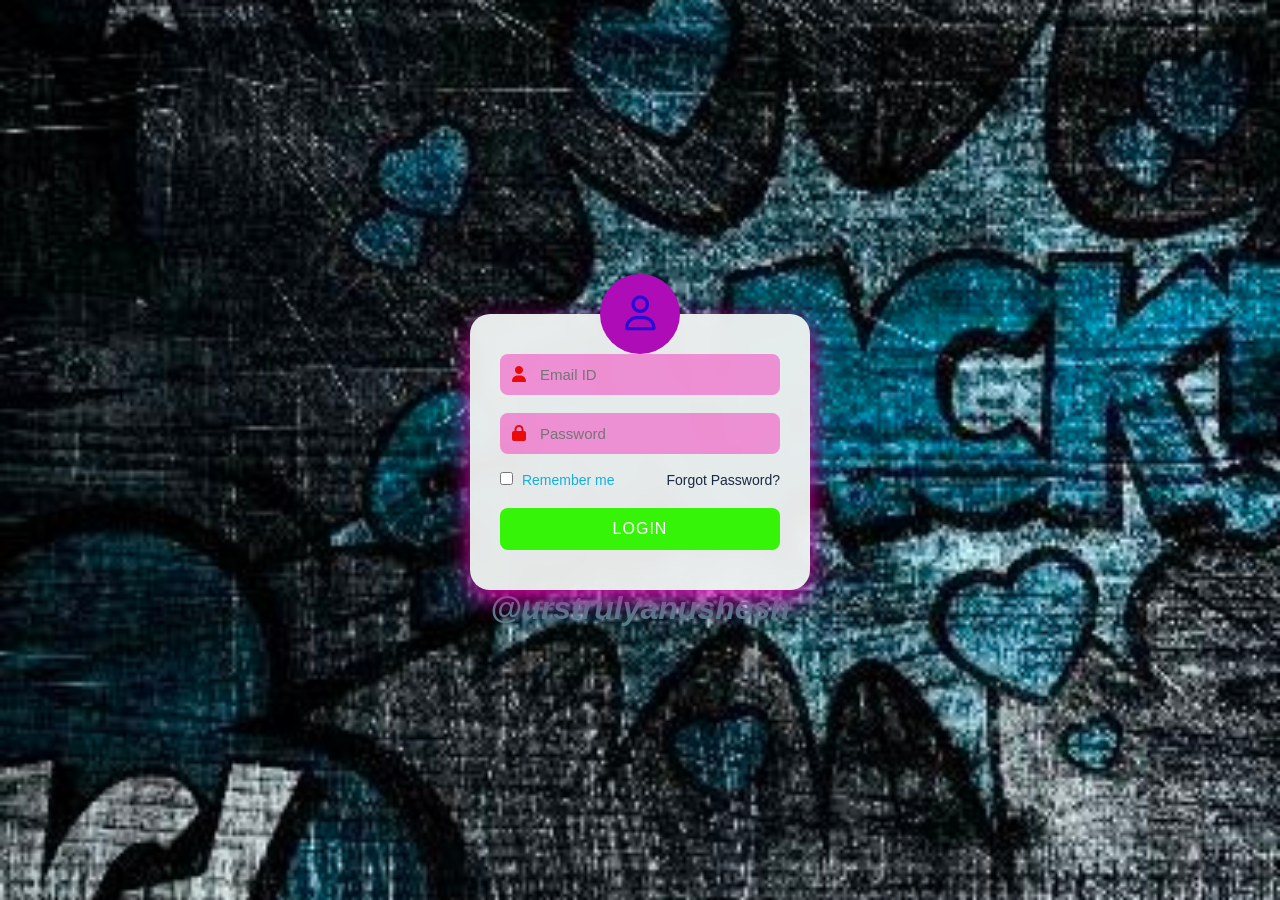
<file: index.html>
<!DOCTYPE html>
<html lang="en">
<head>
    <meta charset="UTF-8">
    <meta name="viewport" content="width=device-width, initial-scale=1.0">
    <title>Login UI</title>
    <link rel="stylesheet" href="loginpage.css">

    <!-- ICONS (Font Awesome) -->
    <link rel="stylesheet" href="https://cdnjs.cloudflare.com/ajax/libs/font-awesome/6.5.0/css/all.min.css">
</head>
<body>

   

   

    <div class="container">

        <div class="profile-icon">
            <i class="fa-regular fa-user"></i>
        </div>

        <div class="login-box">

            <div class="input-group">
                <i class="fa-solid fa-user icon"></i>
                <input type="email" placeholder="Email ID">
            </div>

            <div class="input-group">
                <i class="fa-solid fa-lock icon"></i>
                <input type="password" placeholder="Password">
            </div>

            <div class="options">
                <label>
                    <input type="checkbox"> Remember me
                </label>
                <a href="#" class="forgot">Forgot Password?</a>
            </div>

            <button class="login-btn">LOGIN</button>
        </div>
        <h1 style="color: #537f88;" > <em>@urstrulyanushesh</em> </h1>
    </div>

</body>
</html>
</file>
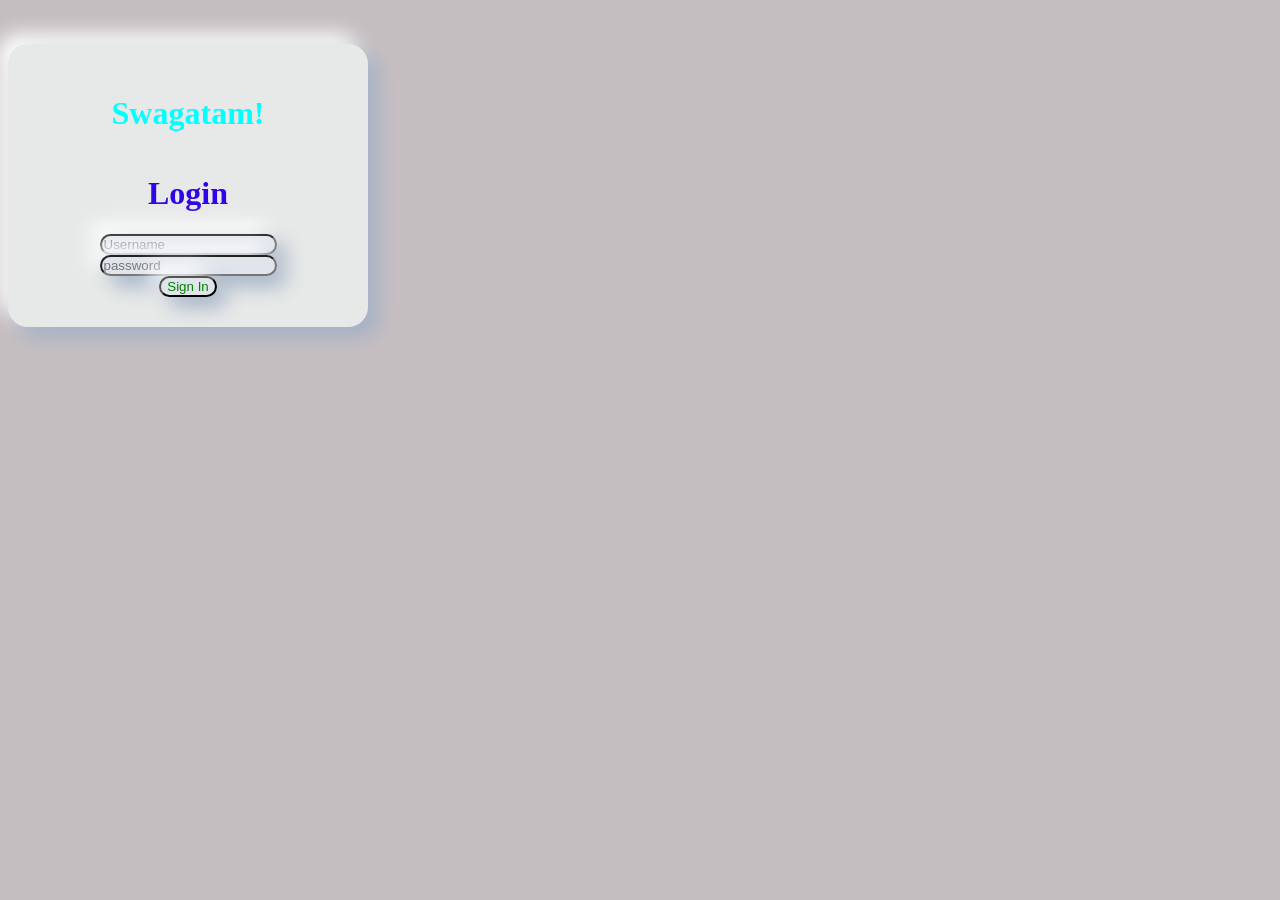
<file: login.html>
<!DOCTYPE html>
<html lang="en">
<head>
    <meta charset="UTF-8">
    <meta name="viewport" content="width=<device-width>, initial-scale=1.0">
    <title>Document</title>
    <style>
        .neumorphic {
    background: #e0e5ec; border-radius: 20px;
    box-shadow: 10px 10px 20px #a3b1c6, -10px -10px 20px #ffffff;


}

.neumorphic-inset {

    background: #e0e5ec; border-radius: 20px;
    box-shadow: inset 10px 20px #a3b1c6, inset -10px 20px #ffffff;


}
.neumorphic-card {
    display: flex;
    flex-direction: column;
    justify-content: center;
    align-items: center;
    padding: 30px; width: 300px;
    text-align: justify;

}
    </style>
</head>
<body style="background-color: rgb(197, 190, 193);">

    <br/><br/>

    <div class="neumorphic neumorphic-card" style="background-color: hsl(150, 5%, 91%);">
        <h1 style="color: aqua; text-align: center;">Swagatam!</h1>
        <h1 style="color: #3104e5;">Login</h1>
        <input type="text" class="neumorphic neumorphic-input" style="color: hsl(191, 100%, 50%);" placeholder="Username">
        <input type="password" class="neumorphic neumorphic-input" style="color: hsl(352, 97%, 46%);" placeholder="password">
        <button class="neumorphic neumorphic-button" style="color:green;">Sign In</button>
    </div>
    
</body>
</html>
</file>
<file: loginpage.css>
* {
    margin: 0;
    padding: 0;
    box-sizing: border-box;
    font-family: Arial, sans-serif;
}

body {
    height: 100vh;
    display: flex;
    justify-content: center;
    align-items: center;

    background: url("./logimage.jpg") no-repeat center center fixed;
/* background: linear-gradient(135deg, #d19bff, #ff9b9b, #8ab4ff);  */
    background-size: cover;
}

.container {
    text-align: center;
    position: relative;
}

.profile-icon {
    width: 80px;
    height: 80px;
    background: hsl(297, 88%, 38%);
    color: #290bd3;
    font-size: 35px;
    border-radius: 50%;
    display: flex;
    justify-content: center;
    align-items: center;

    margin: 0 auto;
    margin-bottom: -40px;
    z-index: 10;
    position: relative;
}

.login-box {
    width: 340px;
    padding: 40px 30px;
    background: #f5f7f6ef;
    backdrop-filter: blur(10px);
    border-radius: 20px;
    box-shadow: 0px 8px 25px #ec03b9e8;
}

.input-group {
    position: relative;
    margin-bottom: 18px;
}

.input-group input {
    width: 100%;
    padding: 12px 15px 12px 40px;
    font-size: 15px;
    border: none;
    border-radius: 8px;
    background: rgba(248, 7, 176, 0.4);
}

.input-group .icon {
    position: absolute;
    left: 12px;
    top: 50%;
    transform: translateY(-50%);
    color: hsl(0, 92%, 48%);
}

.options {
    display: flex;
    justify-content: space-between;
    margin-bottom: 20px;
    font-size: 14px;
    color: #11b1dd;
}

.options input {
    margin-right: 5px;
}

.forgot {
    text-decoration: none;
    color: #1a2a44;
}

.login-btn {
    width: 100%;
    padding: 12px;
    border: none;
    color: white;
    background: #36f407;
    border-radius: 8px;
    font-size: 16px;
    letter-spacing: 1px;
    cursor: pointer;
}
</file>
